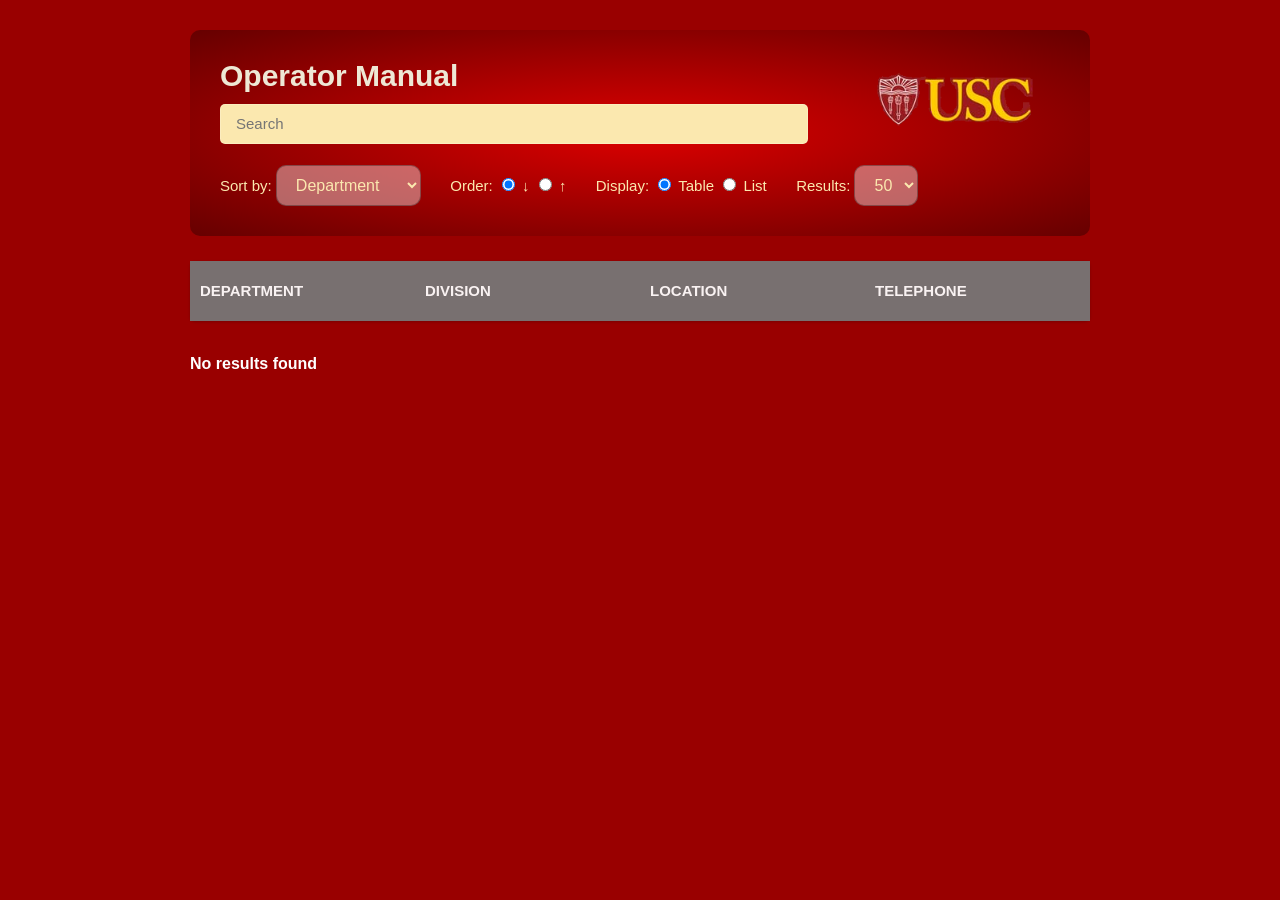
<file: AngularWebApp/src/index.html>
<!doctype html>
<html lang="en" ng-app="myApp">
<head>
  <meta charset="UTF-8">
  <title>USC Operator Manual</title>
  <script src="lib/angular/angular.min.js"></script>
  <script src="lib/angular/angular-route.min.js"></script>
  <script src="bower_components/elasticsearch/elasticsearch.angular.js" type="text/javascript"></script>
  <script src="bower_components/ng-focus-if/focusIf.min.js" type="text/javascript"></script>


  <!-- <script src="lib/angular/angular-animate.min.js"></script> -->

  <script src="js/app.js"></script>
  <script src="js/controllers.js"></script>
  <script src="js/services.js"></script>
  <link rel="stylesheet" href="css/style.css">
  <link rel="icon" href="https://shibboleth.usc.edu/idp/images/favicon.ico">

</head>
<body>
<div class="main" ng-view></div>
</body>
</html>
</file>
<file: AngularWebApp/src/css/style.css>
/* @override 
	http://planetoftheweb.com/_/css/styles.css */

@import url("http://fonts.googleapis.com/css?family=Bree+Serif|Merriweather:400,300,700,900|Droid+Sans:400,700");

/* Reset Styles */

html, body, div, span, applet, object, iframe,
h1, h2, h3, h4, h5, h6, p, blockquote, pre,
a, abbr, acronym, address, big, cite, code,
del, dfn, em, img, ins, kbd, q, s, samp,
small, strike, strong, sub, sup, tt, var,
b, u, i, center,
dl, dt, dd, ol, ul, li,
fieldset, form, label, legend,
table, caption, tbody, tfoot, thead, tr, th, td,
article, aside, canvas, details, embed,
figure, figcaption, footer, header, hgroup,
menu, nav, output, ruby, section, summary,
time, mark, audio, video {
	margin: 0;
	padding: 0;
	border: 0;
	font: inherit;
	font-size: 100%;
	vertical-align: baseline; 
}

html {
	line-height: 1; }

ol, ul {
	list-style: none; }

table {
	border-collapse: collapse;
	border-spacing: 0; }

caption, th, td {
	text-align: left;
	font-weight: normal;
	vertical-align: middle; }

q, blockquote {
	quotes: none; }

	q:before, q:after, blockquote:before, blockquote:after {
		content: "";
		content: none; }

a img {
	border: none; }

article, aside, details, figcaption, figure, footer, header, hgroup, menu, nav, section, summary {
	display: block; }

* {
	-webkit-box-sizing: border-box;
	-moz-box-sizing: border-box;
	box-sizing: border-box; }


/* Base Styles */

.cf:before,
.cf:after {
		content: " "; /* 1 */
		display: table; /* 2 */
}

.cf:after {
		clear: both;
}

html {
	/*background-color: #E1B378; */
	background-color: #990000; 
	/*background-image: -webkit-gradient(linear, 0% 0%, 0% 100%, from(#600), to(#d00));
	background-image: -webkit-linear-gradient(top, #600, #d00); 
	background-image: -moz-linear-gradient(top, #600, #d00);
	background-image: -o-linear-gradient(top, #600, #d00);*/
	min-height: 100%;
	height: auto;
}

body  {
	font: normal bold 15px/120% proxima-nova, sans-serif;
	font-size: 1rem;
	line-height: 160%;
	*zoom: 1;
}

h1 {
	margin: 8px 0 1px;
	font: normal 400 36px/120% proxima-nova, sans-serif;
	font-size: 3.6rem;
	color: #989056;
	/*text-shadow: 1px 1px rgb(255,255,255, 1);*/

}

h2, h3, h4, h5, h6 {
	font: normal bold 15px/120% proxima-nova, sans-serif;
	font-weight: normal;
	color: #CCCCCC;
	/*text-shadow: 1px 1px rgb(255,255,255, 1);*/
}

a {
	color: #145266;
	font-family: proxima-nova, serif;
}

h1{
	color: black;
	font-size: 2.2rem;
	line-height: 100%;
	margin-bottom: 10px;
}

h2{ 
	font-size: 1.5rem;
	line-height: 100%;
	color: black;
}

h3{ 
	margin-top: 0;
	color: black;
	line-height: 100%;
	margin-bottom: 5px;
}

p {
	line-height: 1.3rem;
	color: #475B62;
	margin-bottom: 10px;
}

a.small {
	line-height: 100%;
	font-size: .9rem;
}

/* Login Styles */
.login {
	background:-webkit-radial-gradient(center, ellipse, #d00 0%, #600 100%);
	color: #EEE8D5;
	width: 90%;
	min-width: 400px;
	max-width: 400px;
	margin: 0 auto;
	margin-top: 30px;
	border-radius: 5px;
	padding: 20px 30px;
	z-index: 20;
	font-family: proxima-nova, sans-serif;
	font-style: normal;

}

.login:after{
	content: " ";
	display: block; 
	height: 0; 
	clear: both;

}

.login h1 {
	color: #EEE8D5;
}

.login label {
	color: white;
	display: none;
}

.login input {
	font: normal 15px/120% proxima-nova, sans-serif;
	width: 100%;
	height: 75%;
	margin-top: 15px;
	padding: 10px 0 10px 10px;
	font-size: 1rem;
	color: black;
	background: #fbe8af;
	border: 1px solid rgba(255,255,255,0.2);
	/*border-radius: 3px;*/
	outline: 0;

	display:block;
	margin-left:auto;
	margin-right:auto;

}

.login h1 {
	display: inline;
	color: white;
	font: bold 15px/160% proxima-nova, sans-serif;
	font-weight: 360;
	padding-bottom: 20px;

}

.login h2 {
	display: inline;
	color: white;
	font: normal 12px/160% proxima-nova, sans-serif;
	font-weight: 150;
	padding-bottom: 20px;

}


.login img {
	display:block;
	margin-left:auto;
	margin-right:auto;
	margin-bottom: 10px;
	margin-top: 10px;
	width: 300px;
	max-height:100px;
	border-radius: 10px;
}

.login button {
	display: block;
	float: right;
	padding: 10px 30px;
	text-align: center;
	text-decoration: none;
	white-space: nowrap;
	vertical-align: middle;
	cursor: pointer;
	border: 1px solid transparent;

	font: 18px proxima-nova, sans-serif;
	font-weight: 200;

	background: #961010;
	color: white;
	-webkit-user-select: none;
	-moz-user-select: none;
	-ms-user-select: none;
	-o-user-select: none;
	user-select: none;
}

.login button:hover {
	background:#920707;
}

/* Search Styles */

.search {
	background:-webkit-radial-gradient(center, ellipse, #d00 0%, #600 100%);
	color: #EEE8D5;
	width: 90%;
	min-width: 900px;
	max-width: 900px;
	margin: 0 auto;
	margin-top: 30px;
	border-radius: 10px;
	padding: 20px 30px;
	z-index: 20;
}

.search h1 {
	color: #EEE8D5;
	font: bold 30px/120% proxima-nova, sans-serif;

}

.btn {
	display: inline-block;
	padding: 6px 12px;
	margin-bottom: 0;
	font-size: 1rem;
	line-height: 140%;
	text-align: center;
	text-decoration: none;
	white-space: nowrap;
	vertical-align: middle;
	cursor: pointer;
	border: 1px solid transparent;
	border-radius: 4px;
	background: #ffd700;
	color: #ffd700;
	-webkit-user-select: none;
	-moz-user-select: none;
	-ms-user-select: none;
	-o-user-select: none;
	user-select: none;
}

.btn .btn-left {
	float: left;
}

.btn .btn-right {
	float: right;
}

.btn:hover {
	background: #09576D;
}

.search label {
	color: white;
	display: none;
	font: normal 15px/120% proxima-nova, sans-serif;

}

.search input {
	font: normal 15px/120% proxima-nova, sans-serif;
	width: 70%;
	padding: 10px 0 10px 15px;
	color: black;
	background: #fbe8af;
	border: 1px solid rgba(255,255,255,0.2);
	border-radius: 5px;
	outline: 0;
}


.search .formgroup input {
	display: inline;
	width: auto;
}

.search label.formgroup {
	display: inline;
	width: auto;
	font: normal 15px/120% proxima-nova, sans-serif;
	color: #fbe8af;
	padding-right: 3%;
}

.search select {
	display: inline;
	padding: 10px 0 10px 15px;
	font-size: 1rem;
	color: #fbe8af;
	background: rgba(255,255,255,0.4);
	border: 1px solid rgba(0,0,0,0.3);
	border-radius: 10px;
	outline: 0;
}

.search img {
	display: inline;
	float: right;
	width: 200px;
	border-radius: 10px;
	margin-right: 5px;
	margin-bottom: 10px;
	margin-top: 10px;
}

/* List/Table Styles */

table {
  margin: 0 0 40px 0;
  width: 100%;
  box-shadow: 0 1px 3px rgba(0,0,0,0.2);
  display: table;
  border: 1;
  table-layout: fixed;

}

tr td{
	height:60px;
}

tr:nth-child(even) {
    background-color: #ffdb6d;
}


tr:first-child td{
	color:white; 
	background-color:#777777; 
	font-weight:bold;
}

td {
	font: normal 15px/120% proxima-nova, sans-serif;
	padding: 15px 10px;
}

.normal {
	width: 35%;

}

.thin {
	width: 15%;
}

.phone {
	background: #fbe8af;
	width: 50%;
	min-width: 900px;
	max-width: 900px;
	margin: 0 auto;
	margin-bottom: 30px;
	border-radius: 5px;

	opacity: .95;
	z-index: 10;
}

.phone h1 {
	font: bold 20px/100% proxima-nova, sans-serif;
}

.phone h2 {
	display: inline;
	float: right;
	font: bold 20px/100% proxima-nova, sans-serif;
}

.phone h3 {
	font: normal 16px/120% proxima-nova, sans-serif;
}

.phone ul {
	margin: 0;
	padding: 0;
	background: #ffd700;
}

.phone li {
	margin: 0;
	padding: 10px 10px 0 10px;
	border-bottom: 1px dotted black;
	border-radius: 7px;
}

.phone a {
	display: block;
	text-decoration: none;
}

.phone li:hover {
	background: #FDF6E3;
}

.phone img {
	display: block;
	float: left;
	width: 60px;
	-webkit-border-radius: 12px;
	border-radius: 12px;
	margin-right: 10px;
	margin-bottom: 10px;
}

.no_results {
	width: 900px;
	margin: 0px auto;
	color:white;
}

.nav li {
	display:inline;
}

/** Hide scrollbars **/
#element::-webkit-scrollbar { 
    display: none; 
}

::-webkit-scrollbar { 
    display: none; 
}
</file>
